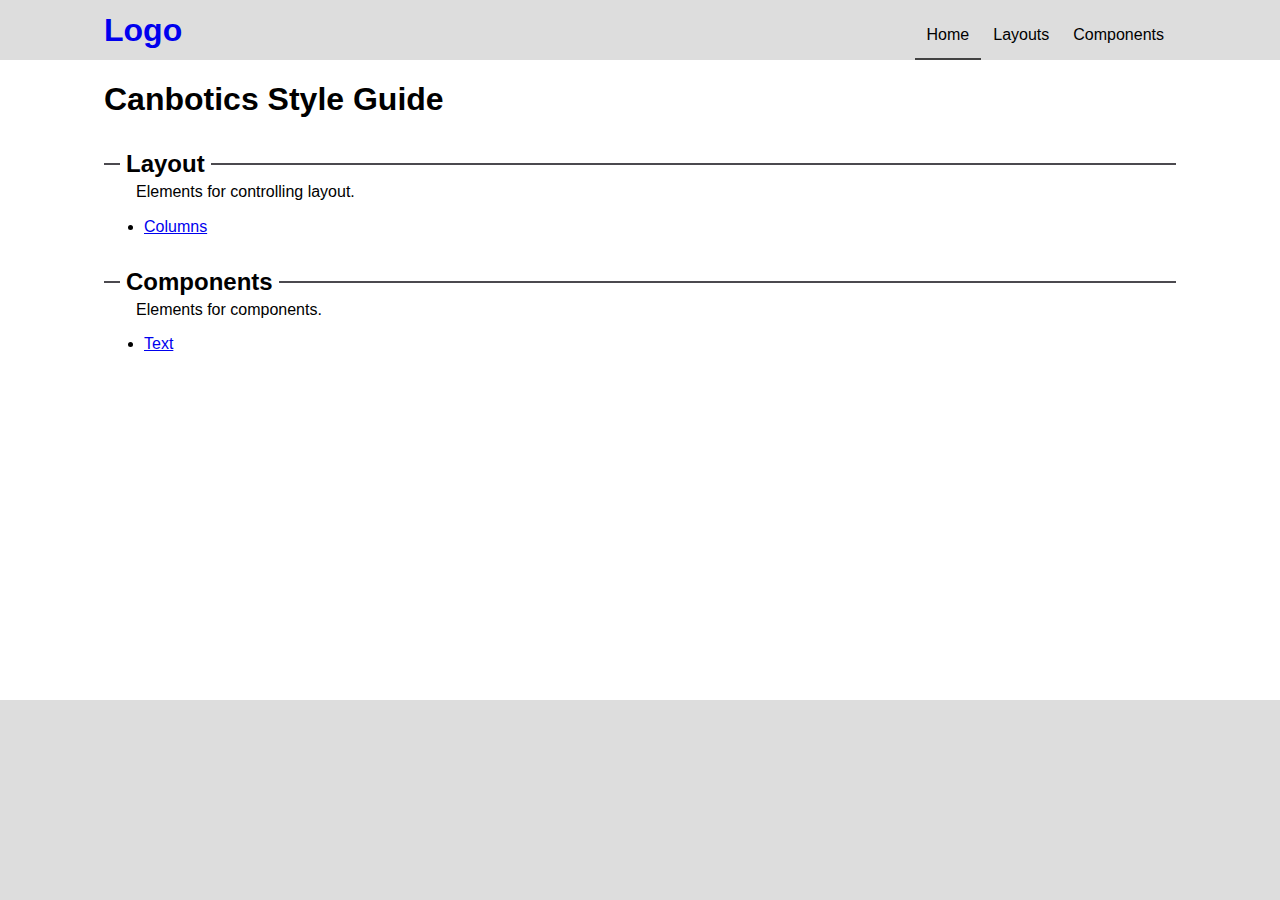
<file: index.html>
<!DOCTYPE html>
<html lang="en">
<head>
	<meta charset="utf-8">
	<meta name="description" content="Description">
    <meta name="viewport" content="width=device-width, height=device-height, initial-scale=1.0">

    <link href="assets/styles/style.css" rel="stylesheet">

    <script src="https://assets.canbotics.xyz/global/scripts/jquery-3.4.1.min.js" defer></script>
	<script src="assets/scripts/script.js" defer></script>
</head>
<body>
    <header id="sitehead">
        <div>
            <a href="/">
                <h1>Logo</h1>
            </a>
            <nav>
                <h2>Site Navigation</h2>
                <ul>
                    <li>
                        <a href="/" class="active" aria-current="page">Home</a>
                    </li>
                    <li>
                        <a href="/layouts">Layouts</a>
                        <ul>
                            <li><a href="/layouts/columns.html">Columns</a></li>
                        </ul>
                    </li>
                    <li>
                        <a href="/components">Components</a>
                        <ul>
                            <li><a href="/components/text.html">Text</a></li>
                            <li><a href="/components/forms.html">Forms</a></li>
                            <li><a href="/components/text.html">More Text</a></li>
                            <li><a href="/components/text.html">Something else</a></li>
                        </ul>
                    </li>
                </ul>
            </nav>
        </div>
    </header>
    <main>
        <header>
            <h1>Canbotics Style Guide</h1>
        </header>
        <section>
            <header>
                <div>
                    <h2>Layout</h2>
                </div>

                <p>Elements for controlling layout.</p>
            </header>

            <ul>
                <li><a href="/layouts/columns.html">Columns</a></li>
            </ul>
        </section>
        <section>
            <header>
                <div>
                    <h2>Components</h2>
                </div>

                <p>Elements for components.</p>
            </header>

            <ul>
                <li><a href="/components/text.html">Text</a></li>
            </ul>
        </section>
    </main>
    <footer id="sitefoot">
    </footer>
</body>
</file>
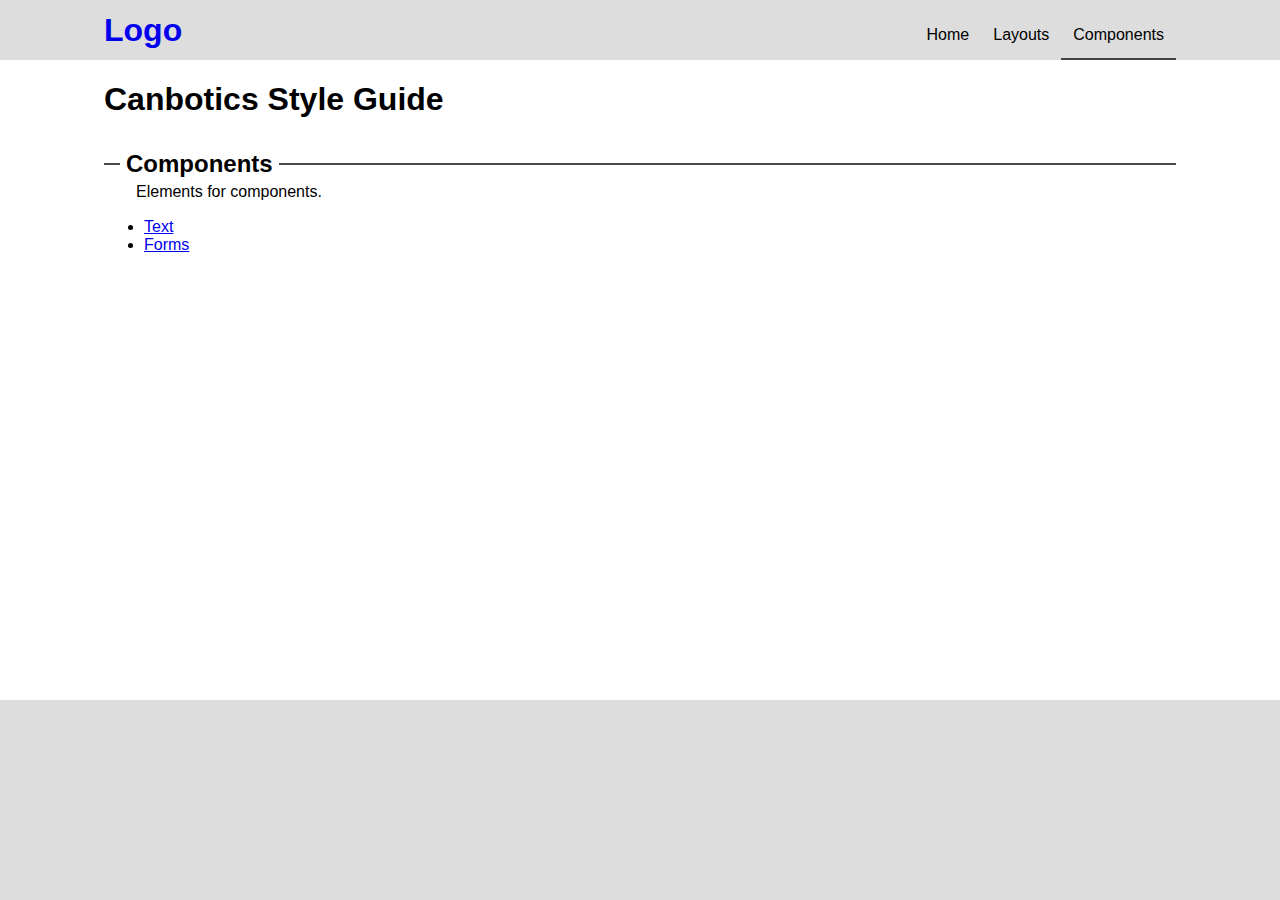
<file: components/index.html>
<!DOCTYPE html>
<html lang="en">
<head>
	<meta charset="utf-8">
	<meta name="description" content="Description">
    <meta name="viewport" content="width=device-width, height=device-height, initial-scale=1.0">

    <link href="../assets/styles/style.css" rel="stylesheet">

    <script src="https://assets.canbotics.xyz/global/scripts/jquery-3.4.1.min.js" defer></script>
	<script src="../assets/scripts/script.js" defer></script>
</head>
<body>
    <header id="sitehead">
        <div>
            <a href="/">
                <h1>Logo</h1>
            </a>
            <nav>
                <h2>Site Navigation</h2>
                <ul>
                    <li>
                        <a href="/">Home</a>
                    </li>
                    <li>
                        <a href="/layouts">Layouts</a>
                        <ul>
                            <li><a href="/layouts/columns.html">Columns</a></li>
                        </ul>
                    </li>
                    <li>
                        <a href="/components" class="active" aria-current="page">Components</a>
                        <ul>
                            <li><a href="/components/text.html">Text</a></li>
                            <li><a href="/components/forms.html">Forms</a></li>
                            <li><a href="/components/text.html">More Text</a></li>
                            <li><a href="/components/text.html">Something else</a></li>
                        </ul>
                    </li>
                </ul>
            </nav>
        </div>
    </header>
    <main>
        <header>
            <h1>Canbotics Style Guide</h1>
        </header>
        <section>
            <header>
                <div>
                    <h2>Components</h2>
                </div>

                <p>Elements for components.</p>
            </header>

            <ul>
                <li><a href="text.html">Text</a></li>
                <li><a href="forms.html">Forms</a></li>
            </ul>
        </section>
    </main>
    <footer id="sitefoot">
    </footer>
</body>
</file>
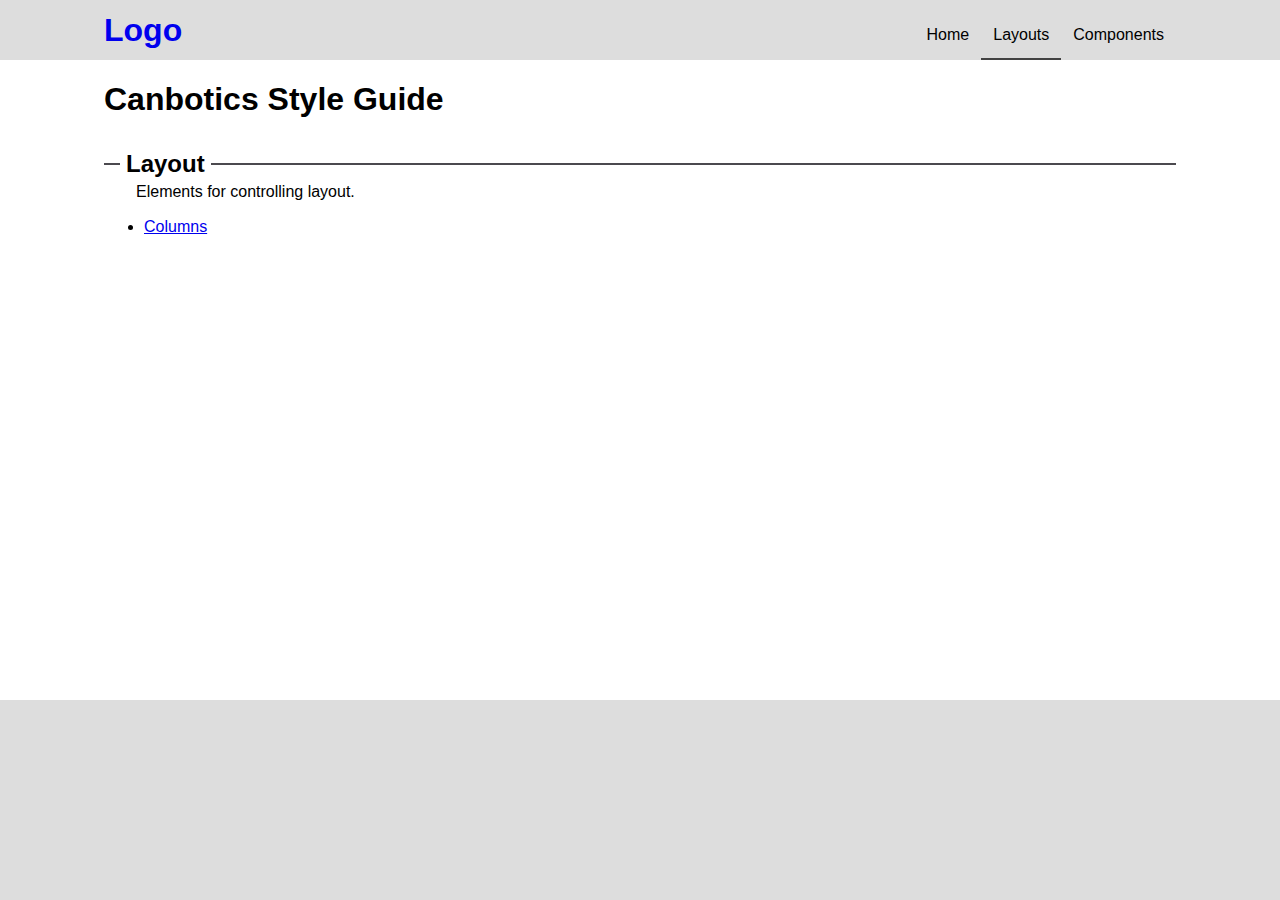
<file: layouts/index.html>
<!DOCTYPE html>
<html lang="en">
<head>
	<meta charset="utf-8">
	<meta name="description" content="Description">
    <meta name="viewport" content="width=device-width, height=device-height, initial-scale=1.0">

    <link href="../assets/styles/style.css" rel="stylesheet">

    <script src="https://assets.canbotics.xyz/global/scripts/jquery-3.4.1.min.js" defer></script>
	<script src="../assets/scripts/script.js" defer></script>
</head>
<body>
    <header id="sitehead">
        <div>
            <a href="/">
                <h1>Logo</h1>
            </a>
            <nav>
                <h2>Site Navigation</h2>
                <ul>
                    <li>
                        <a href="/">Home</a>
                    </li>
                    <li>
                        <a href="/layouts" class="active" aria-current="page">Layouts</a>
                        <ul>
                            <li><a href="/layouts/columns.html">Columns</a></li>
                        </ul>
                    </li>
                    <li>
                        <a href="/components">Components</a>
                        <ul>
                            <li><a href="/components/text.html">Text</a></li>
                            <li><a href="/components/forms.html">Forms</a></li>
                            <li><a href="/components/text.html">More Text</a></li>
                            <li><a href="/components/text.html">Something else</a></li>
                        </ul>
                    </li>
                </ul>
            </nav>
        </div>
    </header>
    <main>
        <header>
            <h1>Canbotics Style Guide</h1>
        </header>
        <section>
            <header>
                <div>
                    <h2>Layout</h2>
                </div>

                <p>Elements for controlling layout.</p>
            </header>

            <ul>
                <li><a href="columns.html">Columns</a></li>
            </ul>
        </section>
    </main>
    <footer id="sitefoot">
    </footer>
</body>
</file>
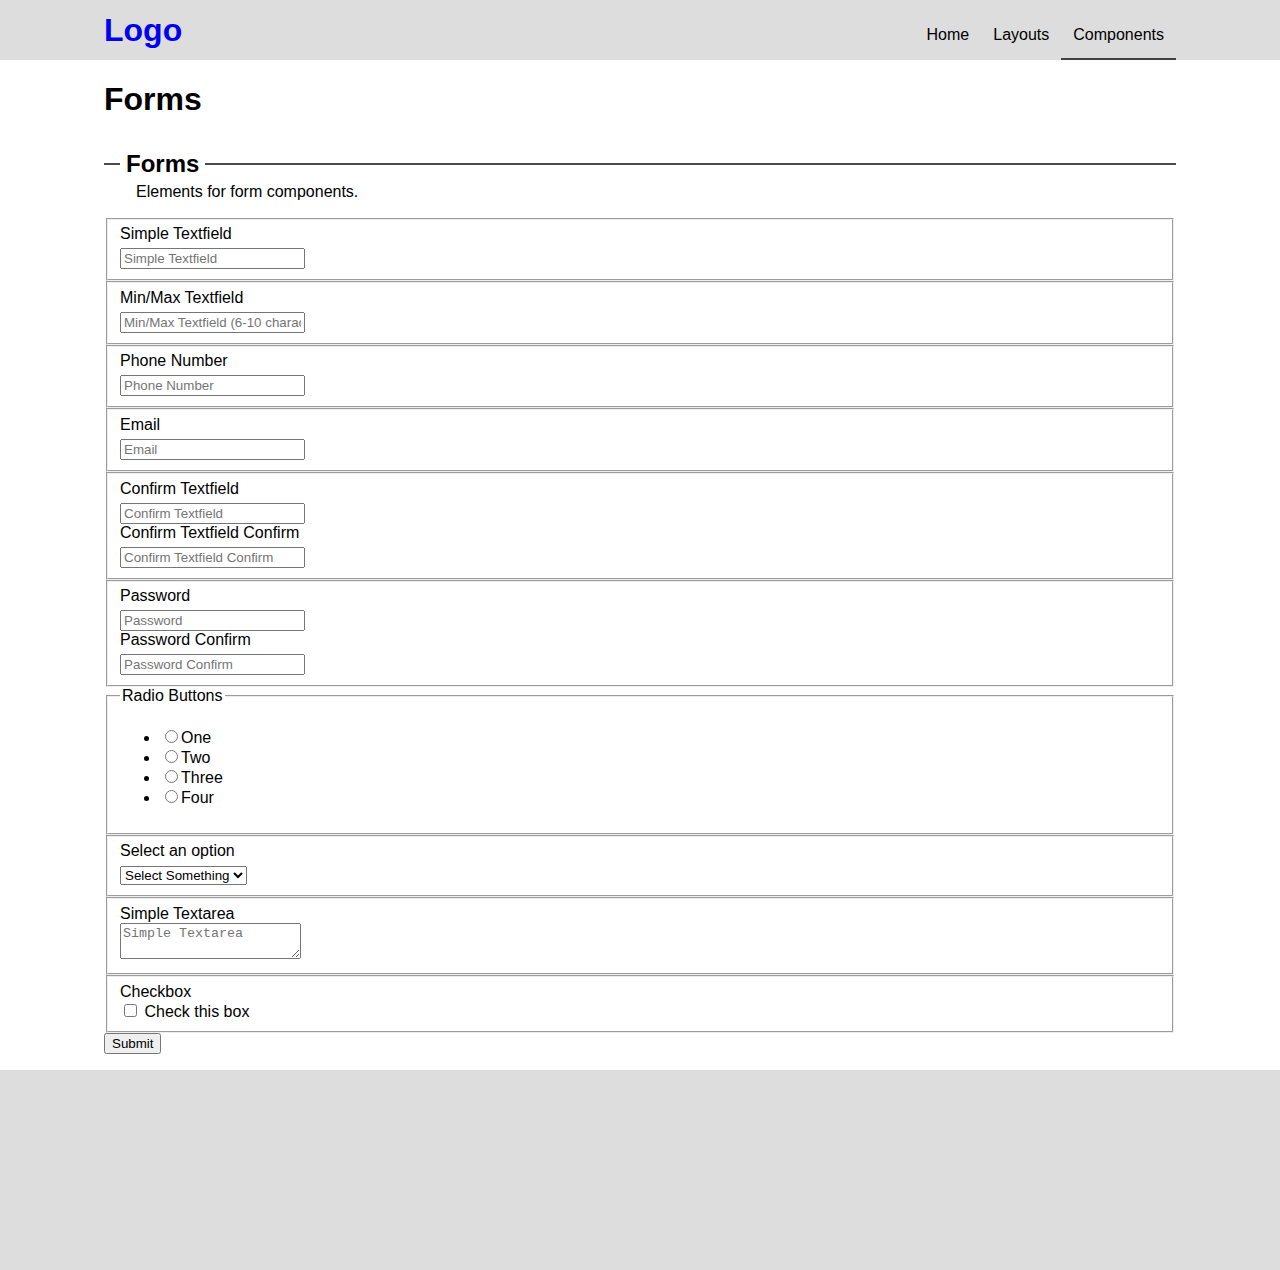
<file: components/forms.html>
<!DOCTYPE html>
<html lang="en">
<head>
	<meta charset="utf-8">
	<meta name="description" content="Description">
    <meta name="viewport" content="width=device-width, height=device-height, initial-scale=1.0">

    <link href="../assets/styles/style.css" rel="stylesheet">

    <script src="https://assets.canbotics.xyz/global/scripts/jquery-3.4.1.min.js" defer></script>
	<script src="../assets/scripts/script.js" defer></script>
</head>
<body>
    <header id="sitehead">
        <div>
            <a href="/">
                <h1>Logo</h1>
            </a>
            <nav>
                <h2>Site Navigation</h2>
                <ul>
                    <li>
                        <a href="/">Home</a>
                    </li>
                    <li>
                        <a href="/layouts">Layouts</a>
                        <ul>
                            <li><a href="/layouts/columns.html">Columns</a></li>
                        </ul>
                    </li>
                    <li>
                        <a href="/components" class="active" aria-current="page">Components</a>
                        <ul>
                            <li><a href="/components/text.html">Text</a></li>
                            <li><a href="/components/forms.html">Forms</a></li>
                            <li><a href="/components/text.html">More Text</a></li>
                            <li><a href="/components/text.html">Something else</a></li>
                        </ul>
                    </li>
                </ul>
            </nav>
        </div>
    </header>
    <main>
        <header>
            <h1>Forms</h1>
        </header>
        <section>
            <header>
                <div>
                    <h2>Forms</h2>
                </div>

                <p>Elements for form components.</p>
            </header>

            <div>
                <form class="validate" novalidate>
                    <fieldset>
                        <div>
                            <label for="simpletextfield">Simple Textfield</label>
                            <div>
                                <input type="text" id="simpletextfield" name="simpletextfield" placeholder="Simple Textfield" data-errblank="Simple Textfield is required" required>
                                <svg viewBox="0 0 300 370" width="16" height="20">
                                    <path class="invalid" d="M256.1 113.9A150 150 0 0 0 0 220 148.9 148.9 0 0 0 30.3 310.4Q41 294.5 51.4 279.9a115.3 115.3 0 0 1 174.4-146.8 60.6 60.6 0 0 0-13.7 5.3c-13.9 7.8-19.3 13.3-31.2 23.7-10.4 9-20.4 18.6-30 28.5q-7.8-13.5-15-27.3c-1.8-3.5-3.7-7.1-5.4-10.6-1.1-2.2-4.2-2.8-7.1-2.8a24.2 24.2 0 0 0-4.5 0.4c-6 1.2-12.6 4.7-17.3 8.5-4.9 3.9-10.2 8.5-12.9 14.3-1.9 4-3 7.6-0.9 11.8 5 10.1 10.4 20 15.9 29.9q4.9 8.8 10.1 17.5-5.6 6.8-11.1 13.7C81.8 271.7 62.4 298.6 44 326.2c-2.4 3.5-6 8.7-5.3 13.4 0.6 4 4.1 6 8 6.1h0.2c5.6 0 11.3-2.2 16-5 5.8-3.4 11.9-7.8 15.7-13.4 16.1-24.1 32.9-47.7 50.8-70.5q6.1 9 12.5 17.8a235.8 235.8 0 0 0 26.1 30.2 10.2 10.2 0 0 0 7.4 2.8 21.8 21.8 0 0 0 4.2-0.4c6-1.2 12.6-4.7 17.3-8.5 4.9-3.9 10.2-8.5 12.9-14.3 1.4-3.1 4-8.8 0.9-11.8-17.5-16.6-31.6-36.7-44.5-57-0.4-0.6-0.7-1.1-1.1-1.7 1.7-1.8 3.3-3.6 5-5.4 38-40.6 58.5-57 66.2-65.2A115.4 115.4 0 0 1 103.9 325.8q-4.3 6.2-8.6 12.7a58.8 58.8 0 0 1-14.6 14.7 150 150 0 0 0 175.4-239.2z"/>
                                    <path class="valid" d="m259.9 117.9q-9 17-17 33.7A115.2 115.2 0 1 1 185.7 110.2Q195.3 93.7 204 79.9a150.4 150.4 0 1 0 56 38z"/>
                                    <path class="valid" d="m161.9 193a200 200 0 0 0-15.5-29.8c-1-1.5-1.9-3-3-4.4-3.2-4.1-9.8-3.7-14.2-2.9-7.3 1.4-15.4 5.8-21.1 10.3-6 4.8-12.4 10.5-15.7 17.5-2 4.3-4.4 10.1-1.1 14.4a97 97 0 0 1 7 10.9 233.2 233.2 0 0 1 14.6 30.7 340.4 340.4 0 0 1 13.6 46.2c2.3 10.2 15.4 7.7 22.4 4.8a72.7 72.7 0 0 0 14.4-8.3 47.8 47.8 0 0 0 9.3-8.6A36.4 36.4 0 0 0 179 265C206.2 156.6 275.5 49.6 287.2 31.3c1.5-2.2 11.6-16 12.6-24.6 0.5-4.9-2.9-6.6-7.5-6.6-6.9-0.1-64 63.5-129.2 195.4-0.3-0.8-0.7-1.6-1-2.4z"/>
                                </svg>
                            </div>
                            <div role="alert" data-for="simpletextfield"></div>
                        </div>
                    </fieldset>
                    <fieldset>
                        <div>
                            <label for="minmaxtextfield">Min/Max Textfield</label>
                            <div>
                                <input type="text" id="minmaxtextfield" name="minmaxtextfield" placeholder="Min/Max Textfield (6-10 characters)" minlength="6" maxlength="10" data-errmin="Min/Max Textfield is too short" data-errmax="Min/Max Textfield is too long" required>
                                <svg viewBox="0 0 300 370" width="16" height="20">
                                    <path class="invalid" d="M256.1 113.9A150 150 0 0 0 0 220 148.9 148.9 0 0 0 30.3 310.4Q41 294.5 51.4 279.9a115.3 115.3 0 0 1 174.4-146.8 60.6 60.6 0 0 0-13.7 5.3c-13.9 7.8-19.3 13.3-31.2 23.7-10.4 9-20.4 18.6-30 28.5q-7.8-13.5-15-27.3c-1.8-3.5-3.7-7.1-5.4-10.6-1.1-2.2-4.2-2.8-7.1-2.8a24.2 24.2 0 0 0-4.5 0.4c-6 1.2-12.6 4.7-17.3 8.5-4.9 3.9-10.2 8.5-12.9 14.3-1.9 4-3 7.6-0.9 11.8 5 10.1 10.4 20 15.9 29.9q4.9 8.8 10.1 17.5-5.6 6.8-11.1 13.7C81.8 271.7 62.4 298.6 44 326.2c-2.4 3.5-6 8.7-5.3 13.4 0.6 4 4.1 6 8 6.1h0.2c5.6 0 11.3-2.2 16-5 5.8-3.4 11.9-7.8 15.7-13.4 16.1-24.1 32.9-47.7 50.8-70.5q6.1 9 12.5 17.8a235.8 235.8 0 0 0 26.1 30.2 10.2 10.2 0 0 0 7.4 2.8 21.8 21.8 0 0 0 4.2-0.4c6-1.2 12.6-4.7 17.3-8.5 4.9-3.9 10.2-8.5 12.9-14.3 1.4-3.1 4-8.8 0.9-11.8-17.5-16.6-31.6-36.7-44.5-57-0.4-0.6-0.7-1.1-1.1-1.7 1.7-1.8 3.3-3.6 5-5.4 38-40.6 58.5-57 66.2-65.2A115.4 115.4 0 0 1 103.9 325.8q-4.3 6.2-8.6 12.7a58.8 58.8 0 0 1-14.6 14.7 150 150 0 0 0 175.4-239.2z"/>
                                    <path class="valid" d="m259.9 117.9q-9 17-17 33.7A115.2 115.2 0 1 1 185.7 110.2Q195.3 93.7 204 79.9a150.4 150.4 0 1 0 56 38z"/>
                                    <path class="valid" d="m161.9 193a200 200 0 0 0-15.5-29.8c-1-1.5-1.9-3-3-4.4-3.2-4.1-9.8-3.7-14.2-2.9-7.3 1.4-15.4 5.8-21.1 10.3-6 4.8-12.4 10.5-15.7 17.5-2 4.3-4.4 10.1-1.1 14.4a97 97 0 0 1 7 10.9 233.2 233.2 0 0 1 14.6 30.7 340.4 340.4 0 0 1 13.6 46.2c2.3 10.2 15.4 7.7 22.4 4.8a72.7 72.7 0 0 0 14.4-8.3 47.8 47.8 0 0 0 9.3-8.6A36.4 36.4 0 0 0 179 265C206.2 156.6 275.5 49.6 287.2 31.3c1.5-2.2 11.6-16 12.6-24.6 0.5-4.9-2.9-6.6-7.5-6.6-6.9-0.1-64 63.5-129.2 195.4-0.3-0.8-0.7-1.6-1-2.4z"/>
                                </svg>
                            </div>
                            <div role="alert" data-for="minmaxtextfield"></div>
                        </div>
                    </fieldset>
                    <fieldset>
                        <div>
                            <label for="phone">Phone Number</label>
                            <div>
                                <input type="tel" id="phone" name="phone" placeholder="Phone Number" data-errblank="Phone Number is required" data-errpattern="Phone Number is invalid (123-456-7890)" pattern="^\d{3}-\d{3}-\d{4}$" data-mask="(\d{3})(\d{3})(\d{4})|$1-$2-$3" required>
                                <svg viewBox="0 0 300 370" width="16" height="20">
                                    <path class="invalid" d="M256.1 113.9A150 150 0 0 0 0 220 148.9 148.9 0 0 0 30.3 310.4Q41 294.5 51.4 279.9a115.3 115.3 0 0 1 174.4-146.8 60.6 60.6 0 0 0-13.7 5.3c-13.9 7.8-19.3 13.3-31.2 23.7-10.4 9-20.4 18.6-30 28.5q-7.8-13.5-15-27.3c-1.8-3.5-3.7-7.1-5.4-10.6-1.1-2.2-4.2-2.8-7.1-2.8a24.2 24.2 0 0 0-4.5 0.4c-6 1.2-12.6 4.7-17.3 8.5-4.9 3.9-10.2 8.5-12.9 14.3-1.9 4-3 7.6-0.9 11.8 5 10.1 10.4 20 15.9 29.9q4.9 8.8 10.1 17.5-5.6 6.8-11.1 13.7C81.8 271.7 62.4 298.6 44 326.2c-2.4 3.5-6 8.7-5.3 13.4 0.6 4 4.1 6 8 6.1h0.2c5.6 0 11.3-2.2 16-5 5.8-3.4 11.9-7.8 15.7-13.4 16.1-24.1 32.9-47.7 50.8-70.5q6.1 9 12.5 17.8a235.8 235.8 0 0 0 26.1 30.2 10.2 10.2 0 0 0 7.4 2.8 21.8 21.8 0 0 0 4.2-0.4c6-1.2 12.6-4.7 17.3-8.5 4.9-3.9 10.2-8.5 12.9-14.3 1.4-3.1 4-8.8 0.9-11.8-17.5-16.6-31.6-36.7-44.5-57-0.4-0.6-0.7-1.1-1.1-1.7 1.7-1.8 3.3-3.6 5-5.4 38-40.6 58.5-57 66.2-65.2A115.4 115.4 0 0 1 103.9 325.8q-4.3 6.2-8.6 12.7a58.8 58.8 0 0 1-14.6 14.7 150 150 0 0 0 175.4-239.2z"/>
                                    <path class="valid" d="m259.9 117.9q-9 17-17 33.7A115.2 115.2 0 1 1 185.7 110.2Q195.3 93.7 204 79.9a150.4 150.4 0 1 0 56 38z"/>
                                    <path class="valid" d="m161.9 193a200 200 0 0 0-15.5-29.8c-1-1.5-1.9-3-3-4.4-3.2-4.1-9.8-3.7-14.2-2.9-7.3 1.4-15.4 5.8-21.1 10.3-6 4.8-12.4 10.5-15.7 17.5-2 4.3-4.4 10.1-1.1 14.4a97 97 0 0 1 7 10.9 233.2 233.2 0 0 1 14.6 30.7 340.4 340.4 0 0 1 13.6 46.2c2.3 10.2 15.4 7.7 22.4 4.8a72.7 72.7 0 0 0 14.4-8.3 47.8 47.8 0 0 0 9.3-8.6A36.4 36.4 0 0 0 179 265C206.2 156.6 275.5 49.6 287.2 31.3c1.5-2.2 11.6-16 12.6-24.6 0.5-4.9-2.9-6.6-7.5-6.6-6.9-0.1-64 63.5-129.2 195.4-0.3-0.8-0.7-1.6-1-2.4z"/>
                                </svg>
                            </div>
                            <div role="alert" data-for="phone"></div>
                        </div>
                    </fieldset>
                    <fieldset>
                        <div>
                            <label for="phone">Email</label>
                            <div>
                                <input type="email" id="email" name="email" placeholder="Email" data-errblank="Email is required" data-errpattern="Email is invalid (name@example.com)" required>
                                <svg viewBox="0 0 300 370" width="16" height="20">
                                    <path class="invalid" d="M256.1 113.9A150 150 0 0 0 0 220 148.9 148.9 0 0 0 30.3 310.4Q41 294.5 51.4 279.9a115.3 115.3 0 0 1 174.4-146.8 60.6 60.6 0 0 0-13.7 5.3c-13.9 7.8-19.3 13.3-31.2 23.7-10.4 9-20.4 18.6-30 28.5q-7.8-13.5-15-27.3c-1.8-3.5-3.7-7.1-5.4-10.6-1.1-2.2-4.2-2.8-7.1-2.8a24.2 24.2 0 0 0-4.5 0.4c-6 1.2-12.6 4.7-17.3 8.5-4.9 3.9-10.2 8.5-12.9 14.3-1.9 4-3 7.6-0.9 11.8 5 10.1 10.4 20 15.9 29.9q4.9 8.8 10.1 17.5-5.6 6.8-11.1 13.7C81.8 271.7 62.4 298.6 44 326.2c-2.4 3.5-6 8.7-5.3 13.4 0.6 4 4.1 6 8 6.1h0.2c5.6 0 11.3-2.2 16-5 5.8-3.4 11.9-7.8 15.7-13.4 16.1-24.1 32.9-47.7 50.8-70.5q6.1 9 12.5 17.8a235.8 235.8 0 0 0 26.1 30.2 10.2 10.2 0 0 0 7.4 2.8 21.8 21.8 0 0 0 4.2-0.4c6-1.2 12.6-4.7 17.3-8.5 4.9-3.9 10.2-8.5 12.9-14.3 1.4-3.1 4-8.8 0.9-11.8-17.5-16.6-31.6-36.7-44.5-57-0.4-0.6-0.7-1.1-1.1-1.7 1.7-1.8 3.3-3.6 5-5.4 38-40.6 58.5-57 66.2-65.2A115.4 115.4 0 0 1 103.9 325.8q-4.3 6.2-8.6 12.7a58.8 58.8 0 0 1-14.6 14.7 150 150 0 0 0 175.4-239.2z"/>
                                    <path class="valid" d="m259.9 117.9q-9 17-17 33.7A115.2 115.2 0 1 1 185.7 110.2Q195.3 93.7 204 79.9a150.4 150.4 0 1 0 56 38z"/>
                                    <path class="valid" d="m161.9 193a200 200 0 0 0-15.5-29.8c-1-1.5-1.9-3-3-4.4-3.2-4.1-9.8-3.7-14.2-2.9-7.3 1.4-15.4 5.8-21.1 10.3-6 4.8-12.4 10.5-15.7 17.5-2 4.3-4.4 10.1-1.1 14.4a97 97 0 0 1 7 10.9 233.2 233.2 0 0 1 14.6 30.7 340.4 340.4 0 0 1 13.6 46.2c2.3 10.2 15.4 7.7 22.4 4.8a72.7 72.7 0 0 0 14.4-8.3 47.8 47.8 0 0 0 9.3-8.6A36.4 36.4 0 0 0 179 265C206.2 156.6 275.5 49.6 287.2 31.3c1.5-2.2 11.6-16 12.6-24.6 0.5-4.9-2.9-6.6-7.5-6.6-6.9-0.1-64 63.5-129.2 195.4-0.3-0.8-0.7-1.6-1-2.4z"/>
                                </svg>
                            </div>
                            <div role="alert" data-for="email"></div>
                        </div>
                    </fieldset>
                    <fieldset>
                        <div>
                            <label for="confirmtext">Confirm Textfield</label>
                            <div>
                                <input type="text" id="confirmtext" name="confirmtext" placeholder="Confirm Textfield" data-errblank="Confirm Textfield is required" required>
                                <svg viewBox="0 0 300 370" width="16" height="20">
                                    <path class="invalid" d="M256.1 113.9A150 150 0 0 0 0 220 148.9 148.9 0 0 0 30.3 310.4Q41 294.5 51.4 279.9a115.3 115.3 0 0 1 174.4-146.8 60.6 60.6 0 0 0-13.7 5.3c-13.9 7.8-19.3 13.3-31.2 23.7-10.4 9-20.4 18.6-30 28.5q-7.8-13.5-15-27.3c-1.8-3.5-3.7-7.1-5.4-10.6-1.1-2.2-4.2-2.8-7.1-2.8a24.2 24.2 0 0 0-4.5 0.4c-6 1.2-12.6 4.7-17.3 8.5-4.9 3.9-10.2 8.5-12.9 14.3-1.9 4-3 7.6-0.9 11.8 5 10.1 10.4 20 15.9 29.9q4.9 8.8 10.1 17.5-5.6 6.8-11.1 13.7C81.8 271.7 62.4 298.6 44 326.2c-2.4 3.5-6 8.7-5.3 13.4 0.6 4 4.1 6 8 6.1h0.2c5.6 0 11.3-2.2 16-5 5.8-3.4 11.9-7.8 15.7-13.4 16.1-24.1 32.9-47.7 50.8-70.5q6.1 9 12.5 17.8a235.8 235.8 0 0 0 26.1 30.2 10.2 10.2 0 0 0 7.4 2.8 21.8 21.8 0 0 0 4.2-0.4c6-1.2 12.6-4.7 17.3-8.5 4.9-3.9 10.2-8.5 12.9-14.3 1.4-3.1 4-8.8 0.9-11.8-17.5-16.6-31.6-36.7-44.5-57-0.4-0.6-0.7-1.1-1.1-1.7 1.7-1.8 3.3-3.6 5-5.4 38-40.6 58.5-57 66.2-65.2A115.4 115.4 0 0 1 103.9 325.8q-4.3 6.2-8.6 12.7a58.8 58.8 0 0 1-14.6 14.7 150 150 0 0 0 175.4-239.2z"/>
                                    <path class="valid" d="m259.9 117.9q-9 17-17 33.7A115.2 115.2 0 1 1 185.7 110.2Q195.3 93.7 204 79.9a150.4 150.4 0 1 0 56 38z"/>
                                    <path class="valid" d="m161.9 193a200 200 0 0 0-15.5-29.8c-1-1.5-1.9-3-3-4.4-3.2-4.1-9.8-3.7-14.2-2.9-7.3 1.4-15.4 5.8-21.1 10.3-6 4.8-12.4 10.5-15.7 17.5-2 4.3-4.4 10.1-1.1 14.4a97 97 0 0 1 7 10.9 233.2 233.2 0 0 1 14.6 30.7 340.4 340.4 0 0 1 13.6 46.2c2.3 10.2 15.4 7.7 22.4 4.8a72.7 72.7 0 0 0 14.4-8.3 47.8 47.8 0 0 0 9.3-8.6A36.4 36.4 0 0 0 179 265C206.2 156.6 275.5 49.6 287.2 31.3c1.5-2.2 11.6-16 12.6-24.6 0.5-4.9-2.9-6.6-7.5-6.6-6.9-0.1-64 63.5-129.2 195.4-0.3-0.8-0.7-1.6-1-2.4z"/>
                                </svg>
                            </div>
                            <div role="alert" data-for="confirmtext"></div>
                        </div>
                        <div>
                            <label for="confirmtextconfirm">Confirm Textfield Confirm</label>
                            <div>
                                <input type="text" id="confirmtextconfirm" name="confirmtextconfirm" placeholder="Confirm Textfield Confirm" data-errblank="Confirm Textfield Confirm is required" data-errmatch="Confirm Textfield Confirm needs to match Confirm Textfield" required>
                                <svg viewBox="0 0 300 370" width="16" height="20">
                                    <path class="invalid" d="M256.1 113.9A150 150 0 0 0 0 220 148.9 148.9 0 0 0 30.3 310.4Q41 294.5 51.4 279.9a115.3 115.3 0 0 1 174.4-146.8 60.6 60.6 0 0 0-13.7 5.3c-13.9 7.8-19.3 13.3-31.2 23.7-10.4 9-20.4 18.6-30 28.5q-7.8-13.5-15-27.3c-1.8-3.5-3.7-7.1-5.4-10.6-1.1-2.2-4.2-2.8-7.1-2.8a24.2 24.2 0 0 0-4.5 0.4c-6 1.2-12.6 4.7-17.3 8.5-4.9 3.9-10.2 8.5-12.9 14.3-1.9 4-3 7.6-0.9 11.8 5 10.1 10.4 20 15.9 29.9q4.9 8.8 10.1 17.5-5.6 6.8-11.1 13.7C81.8 271.7 62.4 298.6 44 326.2c-2.4 3.5-6 8.7-5.3 13.4 0.6 4 4.1 6 8 6.1h0.2c5.6 0 11.3-2.2 16-5 5.8-3.4 11.9-7.8 15.7-13.4 16.1-24.1 32.9-47.7 50.8-70.5q6.1 9 12.5 17.8a235.8 235.8 0 0 0 26.1 30.2 10.2 10.2 0 0 0 7.4 2.8 21.8 21.8 0 0 0 4.2-0.4c6-1.2 12.6-4.7 17.3-8.5 4.9-3.9 10.2-8.5 12.9-14.3 1.4-3.1 4-8.8 0.9-11.8-17.5-16.6-31.6-36.7-44.5-57-0.4-0.6-0.7-1.1-1.1-1.7 1.7-1.8 3.3-3.6 5-5.4 38-40.6 58.5-57 66.2-65.2A115.4 115.4 0 0 1 103.9 325.8q-4.3 6.2-8.6 12.7a58.8 58.8 0 0 1-14.6 14.7 150 150 0 0 0 175.4-239.2z"/>
                                    <path class="valid" d="m259.9 117.9q-9 17-17 33.7A115.2 115.2 0 1 1 185.7 110.2Q195.3 93.7 204 79.9a150.4 150.4 0 1 0 56 38z"/>
                                    <path class="valid" d="m161.9 193a200 200 0 0 0-15.5-29.8c-1-1.5-1.9-3-3-4.4-3.2-4.1-9.8-3.7-14.2-2.9-7.3 1.4-15.4 5.8-21.1 10.3-6 4.8-12.4 10.5-15.7 17.5-2 4.3-4.4 10.1-1.1 14.4a97 97 0 0 1 7 10.9 233.2 233.2 0 0 1 14.6 30.7 340.4 340.4 0 0 1 13.6 46.2c2.3 10.2 15.4 7.7 22.4 4.8a72.7 72.7 0 0 0 14.4-8.3 47.8 47.8 0 0 0 9.3-8.6A36.4 36.4 0 0 0 179 265C206.2 156.6 275.5 49.6 287.2 31.3c1.5-2.2 11.6-16 12.6-24.6 0.5-4.9-2.9-6.6-7.5-6.6-6.9-0.1-64 63.5-129.2 195.4-0.3-0.8-0.7-1.6-1-2.4z"/>
                                </svg>
                            </div>
                            <div role="alert" data-for="confirmtextconfirm"></div>
                        </div>
                    </fieldset>
                    <fieldset>
                        <div>
                            <label for="password">Password</label>
                            <div>
                                <input type="password" id="password" name="password" placeholder="Password" data-errblank="Password is required" required>
                                <svg viewBox="0 0 300 370" width="16" height="20">
                                    <path class="invalid" d="M256.1 113.9A150 150 0 0 0 0 220 148.9 148.9 0 0 0 30.3 310.4Q41 294.5 51.4 279.9a115.3 115.3 0 0 1 174.4-146.8 60.6 60.6 0 0 0-13.7 5.3c-13.9 7.8-19.3 13.3-31.2 23.7-10.4 9-20.4 18.6-30 28.5q-7.8-13.5-15-27.3c-1.8-3.5-3.7-7.1-5.4-10.6-1.1-2.2-4.2-2.8-7.1-2.8a24.2 24.2 0 0 0-4.5 0.4c-6 1.2-12.6 4.7-17.3 8.5-4.9 3.9-10.2 8.5-12.9 14.3-1.9 4-3 7.6-0.9 11.8 5 10.1 10.4 20 15.9 29.9q4.9 8.8 10.1 17.5-5.6 6.8-11.1 13.7C81.8 271.7 62.4 298.6 44 326.2c-2.4 3.5-6 8.7-5.3 13.4 0.6 4 4.1 6 8 6.1h0.2c5.6 0 11.3-2.2 16-5 5.8-3.4 11.9-7.8 15.7-13.4 16.1-24.1 32.9-47.7 50.8-70.5q6.1 9 12.5 17.8a235.8 235.8 0 0 0 26.1 30.2 10.2 10.2 0 0 0 7.4 2.8 21.8 21.8 0 0 0 4.2-0.4c6-1.2 12.6-4.7 17.3-8.5 4.9-3.9 10.2-8.5 12.9-14.3 1.4-3.1 4-8.8 0.9-11.8-17.5-16.6-31.6-36.7-44.5-57-0.4-0.6-0.7-1.1-1.1-1.7 1.7-1.8 3.3-3.6 5-5.4 38-40.6 58.5-57 66.2-65.2A115.4 115.4 0 0 1 103.9 325.8q-4.3 6.2-8.6 12.7a58.8 58.8 0 0 1-14.6 14.7 150 150 0 0 0 175.4-239.2z"/>
                                    <path class="valid" d="m259.9 117.9q-9 17-17 33.7A115.2 115.2 0 1 1 185.7 110.2Q195.3 93.7 204 79.9a150.4 150.4 0 1 0 56 38z"/>
                                    <path class="valid" d="m161.9 193a200 200 0 0 0-15.5-29.8c-1-1.5-1.9-3-3-4.4-3.2-4.1-9.8-3.7-14.2-2.9-7.3 1.4-15.4 5.8-21.1 10.3-6 4.8-12.4 10.5-15.7 17.5-2 4.3-4.4 10.1-1.1 14.4a97 97 0 0 1 7 10.9 233.2 233.2 0 0 1 14.6 30.7 340.4 340.4 0 0 1 13.6 46.2c2.3 10.2 15.4 7.7 22.4 4.8a72.7 72.7 0 0 0 14.4-8.3 47.8 47.8 0 0 0 9.3-8.6A36.4 36.4 0 0 0 179 265C206.2 156.6 275.5 49.6 287.2 31.3c1.5-2.2 11.6-16 12.6-24.6 0.5-4.9-2.9-6.6-7.5-6.6-6.9-0.1-64 63.5-129.2 195.4-0.3-0.8-0.7-1.6-1-2.4z"/>
                                </svg>
                            </div>
                            <div role="alert" data-for="password"></div>
                        </div>
                        <div>
                            <label for="passwordconfirm">Password Confirm</label>
                            <div>
                                <input type="password" id="passwordconfirm" name="passwordconfirm" placeholder="Password Confirm" data-errblank="Password Confirm is required" data-errmatch="Password Confirm needs to match Password" required>
                                <svg viewBox="0 0 300 370" width="16" height="20">
                                    <path class="invalid" d="M256.1 113.9A150 150 0 0 0 0 220 148.9 148.9 0 0 0 30.3 310.4Q41 294.5 51.4 279.9a115.3 115.3 0 0 1 174.4-146.8 60.6 60.6 0 0 0-13.7 5.3c-13.9 7.8-19.3 13.3-31.2 23.7-10.4 9-20.4 18.6-30 28.5q-7.8-13.5-15-27.3c-1.8-3.5-3.7-7.1-5.4-10.6-1.1-2.2-4.2-2.8-7.1-2.8a24.2 24.2 0 0 0-4.5 0.4c-6 1.2-12.6 4.7-17.3 8.5-4.9 3.9-10.2 8.5-12.9 14.3-1.9 4-3 7.6-0.9 11.8 5 10.1 10.4 20 15.9 29.9q4.9 8.8 10.1 17.5-5.6 6.8-11.1 13.7C81.8 271.7 62.4 298.6 44 326.2c-2.4 3.5-6 8.7-5.3 13.4 0.6 4 4.1 6 8 6.1h0.2c5.6 0 11.3-2.2 16-5 5.8-3.4 11.9-7.8 15.7-13.4 16.1-24.1 32.9-47.7 50.8-70.5q6.1 9 12.5 17.8a235.8 235.8 0 0 0 26.1 30.2 10.2 10.2 0 0 0 7.4 2.8 21.8 21.8 0 0 0 4.2-0.4c6-1.2 12.6-4.7 17.3-8.5 4.9-3.9 10.2-8.5 12.9-14.3 1.4-3.1 4-8.8 0.9-11.8-17.5-16.6-31.6-36.7-44.5-57-0.4-0.6-0.7-1.1-1.1-1.7 1.7-1.8 3.3-3.6 5-5.4 38-40.6 58.5-57 66.2-65.2A115.4 115.4 0 0 1 103.9 325.8q-4.3 6.2-8.6 12.7a58.8 58.8 0 0 1-14.6 14.7 150 150 0 0 0 175.4-239.2z"/>
                                    <path class="valid" d="m259.9 117.9q-9 17-17 33.7A115.2 115.2 0 1 1 185.7 110.2Q195.3 93.7 204 79.9a150.4 150.4 0 1 0 56 38z"/>
                                    <path class="valid" d="m161.9 193a200 200 0 0 0-15.5-29.8c-1-1.5-1.9-3-3-4.4-3.2-4.1-9.8-3.7-14.2-2.9-7.3 1.4-15.4 5.8-21.1 10.3-6 4.8-12.4 10.5-15.7 17.5-2 4.3-4.4 10.1-1.1 14.4a97 97 0 0 1 7 10.9 233.2 233.2 0 0 1 14.6 30.7 340.4 340.4 0 0 1 13.6 46.2c2.3 10.2 15.4 7.7 22.4 4.8a72.7 72.7 0 0 0 14.4-8.3 47.8 47.8 0 0 0 9.3-8.6A36.4 36.4 0 0 0 179 265C206.2 156.6 275.5 49.6 287.2 31.3c1.5-2.2 11.6-16 12.6-24.6 0.5-4.9-2.9-6.6-7.5-6.6-6.9-0.1-64 63.5-129.2 195.4-0.3-0.8-0.7-1.6-1-2.4z"/>
                                </svg>
                            </div>
                            <div role="alert" data-for="passwordconfirm"></div>
                        </div>
                    </fieldset>
                    <fieldset id="radiocontrol" data-errradio="A Radio Buttons option must be selected" required>
                        <legend for="radiocontrolone">Radio Buttons</legend>
                        <ul>
                            <li><input type="radio" id="radiocontrolone" name="radiocontrol" required><label for="radiocontrolone">One</label></li>
                            <li><input type="radio" id="radiocontroltwo" name="radiocontrol" required><label for="radiocontroltwo">Two</label></li>
                            <li><input type="radio" id="radiocontrolthree" name="radiocontrol" required><label for="radiocontrolthree">Three</label></li>
                            <li><input type="radio" id="radiocontrolfour" name="radiocontrol" required><label for="radiocontrolfour">Four</label></li>
                        </ul>
                        <div role="alert" data-for="radiocontrol"></div>
                    </fieldset>
                    <fieldset>
                        <label for="selectfield">Select an option</label>
                        <div>
                            <select id="selectfield" name="selectfield" data-errblank="An option must be selected" required>\
                                <option value="">Select Something</option>
                                <option value="1">Option One</option>
                                <option value="2">Option Two</option>
                                <option value="3">Option Three</option>
                                <option value="4">Option Four</option>
                            </select>
                            <svg viewBox="0 0 300 370" width="16" height="20">
                                <path class="invalid" d="M256.1 113.9A150 150 0 0 0 0 220 148.9 148.9 0 0 0 30.3 310.4Q41 294.5 51.4 279.9a115.3 115.3 0 0 1 174.4-146.8 60.6 60.6 0 0 0-13.7 5.3c-13.9 7.8-19.3 13.3-31.2 23.7-10.4 9-20.4 18.6-30 28.5q-7.8-13.5-15-27.3c-1.8-3.5-3.7-7.1-5.4-10.6-1.1-2.2-4.2-2.8-7.1-2.8a24.2 24.2 0 0 0-4.5 0.4c-6 1.2-12.6 4.7-17.3 8.5-4.9 3.9-10.2 8.5-12.9 14.3-1.9 4-3 7.6-0.9 11.8 5 10.1 10.4 20 15.9 29.9q4.9 8.8 10.1 17.5-5.6 6.8-11.1 13.7C81.8 271.7 62.4 298.6 44 326.2c-2.4 3.5-6 8.7-5.3 13.4 0.6 4 4.1 6 8 6.1h0.2c5.6 0 11.3-2.2 16-5 5.8-3.4 11.9-7.8 15.7-13.4 16.1-24.1 32.9-47.7 50.8-70.5q6.1 9 12.5 17.8a235.8 235.8 0 0 0 26.1 30.2 10.2 10.2 0 0 0 7.4 2.8 21.8 21.8 0 0 0 4.2-0.4c6-1.2 12.6-4.7 17.3-8.5 4.9-3.9 10.2-8.5 12.9-14.3 1.4-3.1 4-8.8 0.9-11.8-17.5-16.6-31.6-36.7-44.5-57-0.4-0.6-0.7-1.1-1.1-1.7 1.7-1.8 3.3-3.6 5-5.4 38-40.6 58.5-57 66.2-65.2A115.4 115.4 0 0 1 103.9 325.8q-4.3 6.2-8.6 12.7a58.8 58.8 0 0 1-14.6 14.7 150 150 0 0 0 175.4-239.2z"/>
                                <path class="valid" d="m259.9 117.9q-9 17-17 33.7A115.2 115.2 0 1 1 185.7 110.2Q195.3 93.7 204 79.9a150.4 150.4 0 1 0 56 38z"/>
                                <path class="valid" d="m161.9 193a200 200 0 0 0-15.5-29.8c-1-1.5-1.9-3-3-4.4-3.2-4.1-9.8-3.7-14.2-2.9-7.3 1.4-15.4 5.8-21.1 10.3-6 4.8-12.4 10.5-15.7 17.5-2 4.3-4.4 10.1-1.1 14.4a97 97 0 0 1 7 10.9 233.2 233.2 0 0 1 14.6 30.7 340.4 340.4 0 0 1 13.6 46.2c2.3 10.2 15.4 7.7 22.4 4.8a72.7 72.7 0 0 0 14.4-8.3 47.8 47.8 0 0 0 9.3-8.6A36.4 36.4 0 0 0 179 265C206.2 156.6 275.5 49.6 287.2 31.3c1.5-2.2 11.6-16 12.6-24.6 0.5-4.9-2.9-6.6-7.5-6.6-6.9-0.1-64 63.5-129.2 195.4-0.3-0.8-0.7-1.6-1-2.4z"/>
                            </svg>
                        </div>
                        <div role="alert" data-for="selectfield"></div>
                    </fieldset>
                    <fieldset>
                        <div>
                            <label for="simpletextarea">Simple Textarea</label>
                            <div>
                                <textarea id="simpletextarea" name="simpletextarea" placeholder="Simple Textarea" data-errblank="Simple Textarea is required" required></textarea>
                                <svg viewBox="0 0 300 370" width="16" height="20">
                                    <path class="invalid" d="M256.1 113.9A150 150 0 0 0 0 220 148.9 148.9 0 0 0 30.3 310.4Q41 294.5 51.4 279.9a115.3 115.3 0 0 1 174.4-146.8 60.6 60.6 0 0 0-13.7 5.3c-13.9 7.8-19.3 13.3-31.2 23.7-10.4 9-20.4 18.6-30 28.5q-7.8-13.5-15-27.3c-1.8-3.5-3.7-7.1-5.4-10.6-1.1-2.2-4.2-2.8-7.1-2.8a24.2 24.2 0 0 0-4.5 0.4c-6 1.2-12.6 4.7-17.3 8.5-4.9 3.9-10.2 8.5-12.9 14.3-1.9 4-3 7.6-0.9 11.8 5 10.1 10.4 20 15.9 29.9q4.9 8.8 10.1 17.5-5.6 6.8-11.1 13.7C81.8 271.7 62.4 298.6 44 326.2c-2.4 3.5-6 8.7-5.3 13.4 0.6 4 4.1 6 8 6.1h0.2c5.6 0 11.3-2.2 16-5 5.8-3.4 11.9-7.8 15.7-13.4 16.1-24.1 32.9-47.7 50.8-70.5q6.1 9 12.5 17.8a235.8 235.8 0 0 0 26.1 30.2 10.2 10.2 0 0 0 7.4 2.8 21.8 21.8 0 0 0 4.2-0.4c6-1.2 12.6-4.7 17.3-8.5 4.9-3.9 10.2-8.5 12.9-14.3 1.4-3.1 4-8.8 0.9-11.8-17.5-16.6-31.6-36.7-44.5-57-0.4-0.6-0.7-1.1-1.1-1.7 1.7-1.8 3.3-3.6 5-5.4 38-40.6 58.5-57 66.2-65.2A115.4 115.4 0 0 1 103.9 325.8q-4.3 6.2-8.6 12.7a58.8 58.8 0 0 1-14.6 14.7 150 150 0 0 0 175.4-239.2z"/>
                                    <path class="valid" d="m259.9 117.9q-9 17-17 33.7A115.2 115.2 0 1 1 185.7 110.2Q195.3 93.7 204 79.9a150.4 150.4 0 1 0 56 38z"/>
                                    <path class="valid" d="m161.9 193a200 200 0 0 0-15.5-29.8c-1-1.5-1.9-3-3-4.4-3.2-4.1-9.8-3.7-14.2-2.9-7.3 1.4-15.4 5.8-21.1 10.3-6 4.8-12.4 10.5-15.7 17.5-2 4.3-4.4 10.1-1.1 14.4a97 97 0 0 1 7 10.9 233.2 233.2 0 0 1 14.6 30.7 340.4 340.4 0 0 1 13.6 46.2c2.3 10.2 15.4 7.7 22.4 4.8a72.7 72.7 0 0 0 14.4-8.3 47.8 47.8 0 0 0 9.3-8.6A36.4 36.4 0 0 0 179 265C206.2 156.6 275.5 49.6 287.2 31.3c1.5-2.2 11.6-16 12.6-24.6 0.5-4.9-2.9-6.6-7.5-6.6-6.9-0.1-64 63.5-129.2 195.4-0.3-0.8-0.7-1.6-1-2.4z"/>
                                </svg>
                            </div>
                            <div role="alert" data-for="simpletextarea"></div>
                        </div>
                    </fieldset>
                    <fieldset>
                        <div>
                            <label for="checkboxfield">Checkbox</label>
                            <div>
                                <input type="checkbox" id="checkboxfield" name="checkboxfield" data-errblank="This box must be checked" required>
                                <label for="">Check this box</label>
                            </div>
                            <div role="alert" data-for="checkboxfield"></div>
                        </div>
                    </fieldset>

                    <button>Submit</button>

                </form>
            </div>
        </section>
    </main>
    <footer id="sitefoot">
    </footer>
</body>
</file>
<file: assets/styles/style.css>
html {
  font-size: 62.5%;
  font-family: Verdana, Geneva, Tahoma, sans-serif; }
  html body {
    display: flex;
    flex-direction: column;
    min-height: 100vh;
    margin: 0;
    padding: 0;
    font-size: 1.6rem; }

main {
  flex-grow: 1;
  width: 100%;
  max-width: calc(1040px + 2em);
  margin: auto;
  padding-bottom: 1em; }
  main > header {
    max-width: calc(100vw - 1em);
    margin: auto; }
  main > section {
    margin-top: 2em; }
    main > section > header {
      margin: auto auto .75em; }
      main > section > header > div {
        padding: 0 1em;
        background: linear-gradient(#FFF 0px, #FFF 45%, #1f1d24 49%, #1f1d24 51%, #FFF 55%, #FFF 100%); }
      main > section > header h2 {
        display: inline-block;
        margin: 0;
        padding: 0 6px;
        background-color: #FFF; }
      main > section > header p {
        padding: 0 2em; }
        main > section > header p:first-of-type {
          margin-top: .25em; }

header#sitehead {
  display: flex;
  align-items: center;
  padding: 0 .5em;
  background-color: #DDD; }
  header#sitehead h1 {
    margin: 0; }
  header#sitehead h2 {
    position: absolute;
    width: 0;
    height: 0;
    margin: -1;
    clip-path: polygon(0 0); }
  header#sitehead a {
    text-decoration: none; }
  header#sitehead div {
    display: flex;
    justify-content: space-between;
    align-items: center;
    width: 100%;
    height: 60px;
    max-width: calc(1040px + 2em);
    margin: auto; }
  header#sitehead nav {
    align-self: flex-end;
    display: flex;
    color: #000; }
    header#sitehead nav a {
      display: block;
      padding: 1em .75em;
      color: inherit; }
      header#sitehead nav a.active::before {
        content: "";
        position: absolute;
        bottom: 0px;
        left: 0;
        right: 0;
        height: 2px;
        background-color: rgba(0, 0, 0, 0.7); }
    header#sitehead nav > ul {
      display: flex; }
      header#sitehead nav > ul > li {
        position: relative; }
  header#sitehead ul {
    margin: 0;
    padding: 0;
    list-style-type: none; }
    header#sitehead ul li {
      white-space: nowrap; }
      header#sitehead ul li:hover > a, header#sitehead ul li:focus-within > a {
        color: inherit;
        background-color: rgba(0, 0, 0, 0.2); }
      header#sitehead ul li:hover ul, header#sitehead ul li:focus-within ul {
        display: flex;
        flex-direction: column;
        min-width: 100%; }
    header#sitehead ul ul {
      display: none;
      position: absolute;
      right: 0;
      background-color: #DDD; }
      header#sitehead ul ul [aria-current=page] {
        color: #FFF;
        background-color: rgba(0, 0, 0, 0.7); }

footer#sitefoot {
  height: 200px;
  background-color: #DDD; }

h4 {
  font-weight: 600; }

p {
  line-height: 1.2em; }

.btn {
  display: inline-block;
  margin: .5em auto 0;
  padding: .5em 1em;
  color: #FFF;
  font-weight: bold;
  text-decoration: none;
  border: 3px solid #000; }
  .btn.primary {
    border-color: #F00;
    background-color: #F00; }
    .btn.primary:hover, .btn.primary:focus {
      color: #F00;
      background-color: #FFF; }
  .btn.primary.inv {
    border-color: #F00;
    background-color: #FFF;
    color: #F00; }
    .btn.primary.inv:hover, .btn.primary.inv:focus {
      color: #FFF;
      background-color: #F00; }
  .btn.secondary {
    border-color: #0F0;
    background-color: #0F0; }
    .btn.secondary:hover, .btn.secondary:focus {
      color: #0F0;
      background-color: #FFF; }
  .btn.secondary.inv {
    border-color: #0F0;
    background-color: #FFF;
    color: #0F0; }
    .btn.secondary.inv:hover, .btn.secondary.inv:focus {
      color: #FFF;
      background-color: #0F0; }
  .btn.tertiary {
    border-color: #00F;
    background-color: #00F; }
    .btn.tertiary:hover, .btn.tertiary:focus {
      color: #00F;
      background-color: #FFF; }
  .btn.tertiary.inv {
    border-color: #00F;
    background-color: #FFF;
    color: #00F; }
    .btn.tertiary.inv:hover, .btn.tertiary.inv:focus {
      color: #FFF;
      background-color: #00F; }

.vishide {
  position: absolute;
  width: 0;
  height: 0;
  margin: -1;
  clip-path: polygon(0 0); }

.comp:not(.full) {
  padding: 0 16px; }
.comp + .comp {
  margin-top: 2em; }
.comp.subsection h3 {
  margin: .75em 0 .25em; }
.comp.subsection p:first-of-type {
  margin-top: 0; }
.comp.subsection + .comp {
  margin-top: 1em; }
.comp + .subsection {
  margin-top: 3em; }
.comp.coln {
  display: grid;
  grid-gap: 32px 16px; }
  @media (min-width: 545px) {
    .comp.coln.col2 {
      grid-template-columns: repeat(2, 1fr); } }
  @media (min-width: 545px) {
    .comp.coln.col4 {
      grid-template-columns: repeat(2, 1fr); } }
  @media (min-width: 787px) {
    .comp.coln.col4 {
      grid-template-columns: repeat(4, 1fr); } }
  @media (min-width: 545px) {
    .comp.coln.col3 {
      grid-template-columns: repeat(3, 1fr); }
      .comp.coln.col3.col12 {
        grid-template-columns: repeat(2, 1fr); }
      .comp.coln.col3.col21 {
        grid-template-columns: repeat(2, 1fr); } }
  @media (min-width: 787px) {
    .comp.coln.col3.col12 {
      grid-template-columns: repeat(3, 1fr); }
      .comp.coln.col3.col12 > :last-child {
        grid-column: 2/span 2; }
    .comp.coln.col3.col21 {
      grid-template-columns: repeat(3, 1fr); }
      .comp.coln.col3.col21 > :first-child {
        grid-column: 1/span 2; } }
  .comp.coln > div {
    display: flex;
    flex-direction: column; }
  .comp.coln header {
    display: flex;
    flex-direction: column-reverse; }
  .comp.coln h3, .comp.coln h4 {
    margin: .75em 0 .25em; }
  .comp.coln img {
    display: block;
    width: 100%;
    height: auto; }
  .comp.coln header + div > :first-child {
    margin-top: 0; }
  .comp.coln footer {
    margin-top: auto; }
  @media (max-width: 512px) {
    .comp.coln {
      padding: 0; }
      .comp.coln h3, .comp.coln h4 {
        margin: .75em 16px .25em; }
      .comp.coln header + div, .comp.coln footer {
        margin: 0 16px; } }
.comp.txtimg {
  display: grid;
  grid-auto-columns: 1fr;
  grid-gap: 0 16px;
  grid-template-areas: "image" "text"; }
  .comp.txtimg h3, .comp.txtimg h4 {
    margin: 0 0 .25em; }
  .comp.txtimg header + div > :first-child {
    margin-top: 0; }
  .comp.txtimg picture {
    display: block; }
  .comp.txtimg img {
    display: block;
    width: 100%;
    height: auto; }
  .comp.txtimg > :first-child {
    grid-area: text;
    align-self: center; }
  .comp.txtimg > :last-child {
    grid-area: image; }
  @media (min-width: 545px) {
    .comp.txtimg.col2 {
      grid-template-areas: "text image"; }
      .comp.txtimg.col2.inv {
        grid-template-areas: "image text"; } }
  @media (min-width: 545px) {
    .comp.txtimg.col3.col12 {
      grid-template-areas: "text image"; }
      .comp.txtimg.col3.col12.inv {
        grid-template-areas: "image text"; }
    .comp.txtimg.col3.col21 {
      grid-template-areas: "text text image"; }
      .comp.txtimg.col3.col21.inv {
        grid-template-areas: "image text text"; } }
  @media (min-width: 787px) {
    .comp.txtimg.col3.col12 {
      grid-template-areas: "text image image"; }
      .comp.txtimg.col3.col12.inv {
        grid-template-areas: "image image text"; } }
  @media (max-width: 544px) {
    .comp.txtimg h3, .comp.txtimg h4 {
      margin-top: .75em; } }
  @media (max-width: 512px) {
    .comp.txtimg {
      padding: 0; }
      .comp.txtimg h3, .comp.txtimg h4 {
        margin: .75em 16px .25em; }
      .comp.txtimg header + div, .comp.txtimg footer {
        margin: 0 16px; } }

form.validate svg path {
  fill: none; }
form.validate .validated:valid + svg .valid {
  fill: #00D994; }
form.validate .validated:invalid + svg .invalid {
  fill: #FF486E; }

/*# sourceMappingURL=style.css.map */
</file>
